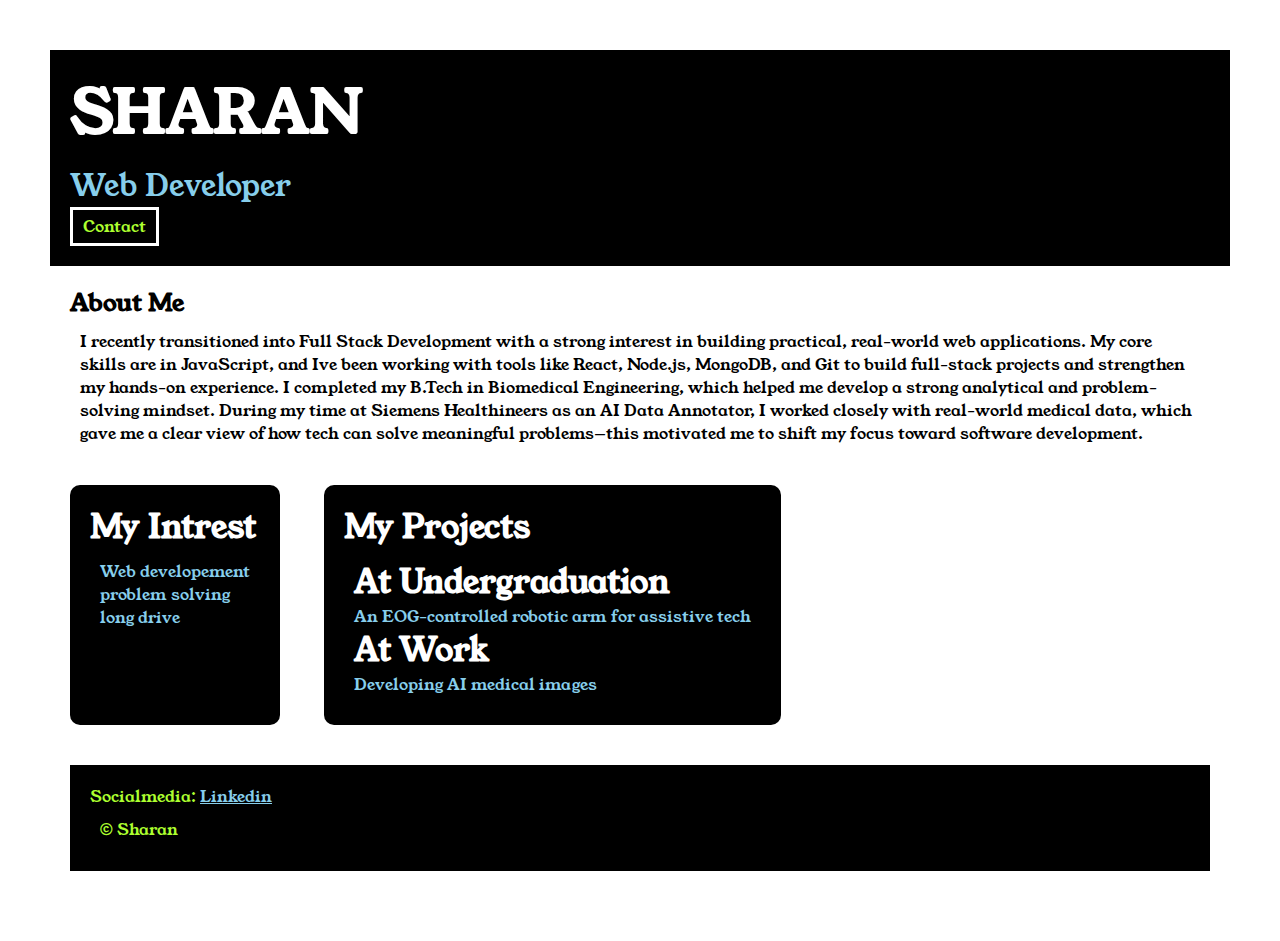
<file: index.html>
<!DOCTYPE html>

<html>

<head>
    <title>Portfolio</title>
    <link rel="stylesheet" href="style.css">
    <link rel="preconnect" href="https://fonts.googleapis.com">
    <link rel="preconnect" href="https://fonts.gstatic.com" crossorigin>
    <link href="https://fonts.googleapis.com/css2?family=Young+Serif&display=swap" rel="stylesheet">
</head>


<body>

    <div class="container">

        <div class="section-one">
            <h1 class="section-one__name">SHARAN</h1>
            <p class="section-one__role">Web Developer</p>
            <a class="section-one__contact" href="contact.html">Contact</a>
        </div>

        <div class="section-two">
            <h2 class="section-two__title">About Me</h2>
            <p class="section-two__desc">I recently transitioned into Full Stack Development with a strong interest in
                building practical, real-world web
                applications. My core skills are in JavaScript, and Ive been working with tools like React, Node.js,
                MongoDB,
                and Git to build full-stack projects and strengthen my hands-on experience.
                I completed my B.Tech in Biomedical Engineering, which helped me develop a strong analytical and
                problem-solving
                mindset. During my time at Siemens Healthineers as an AI Data Annotator, I worked closely with
                real-world
                medical data, which gave me a clear view of how tech can solve meaningful problems—this motivated me to
                shift my
                focus toward software development.</p>
        </div>
        <div class="section-three">
            <h1 class="section-three__title">My Intrest</h1>
            <ul class="section-three__desc">
                <li>Web developement</li>
                <li>problem solving</li>
                <li>long drive</li>
        </div>
        <div class="section-four">

            </ul>

            <h1 class="section-four__title">My Projects</h1>

            <ul class="section-four__desc">
                <li>

                    <h1>At Undergraduation</h1>
                    <p>An EOG-controlled robotic arm for assistive tech</p>
                </li>
                <li>
                    <h1>At Work</h1>
                    <p>Developing AI medical images</p>
                </li>
            </ul>
        </div>
        <div class="section-five">
            <p class="section-five__title">Socialmedia:
                <a href="https://www.linkedin.com/in/sharan-gv/">Linkedin</a>
            </p>
            <p class="section-four__desc">&copy; Sharan</p>
        </div>


    </div>
</body>

</html>
</file>
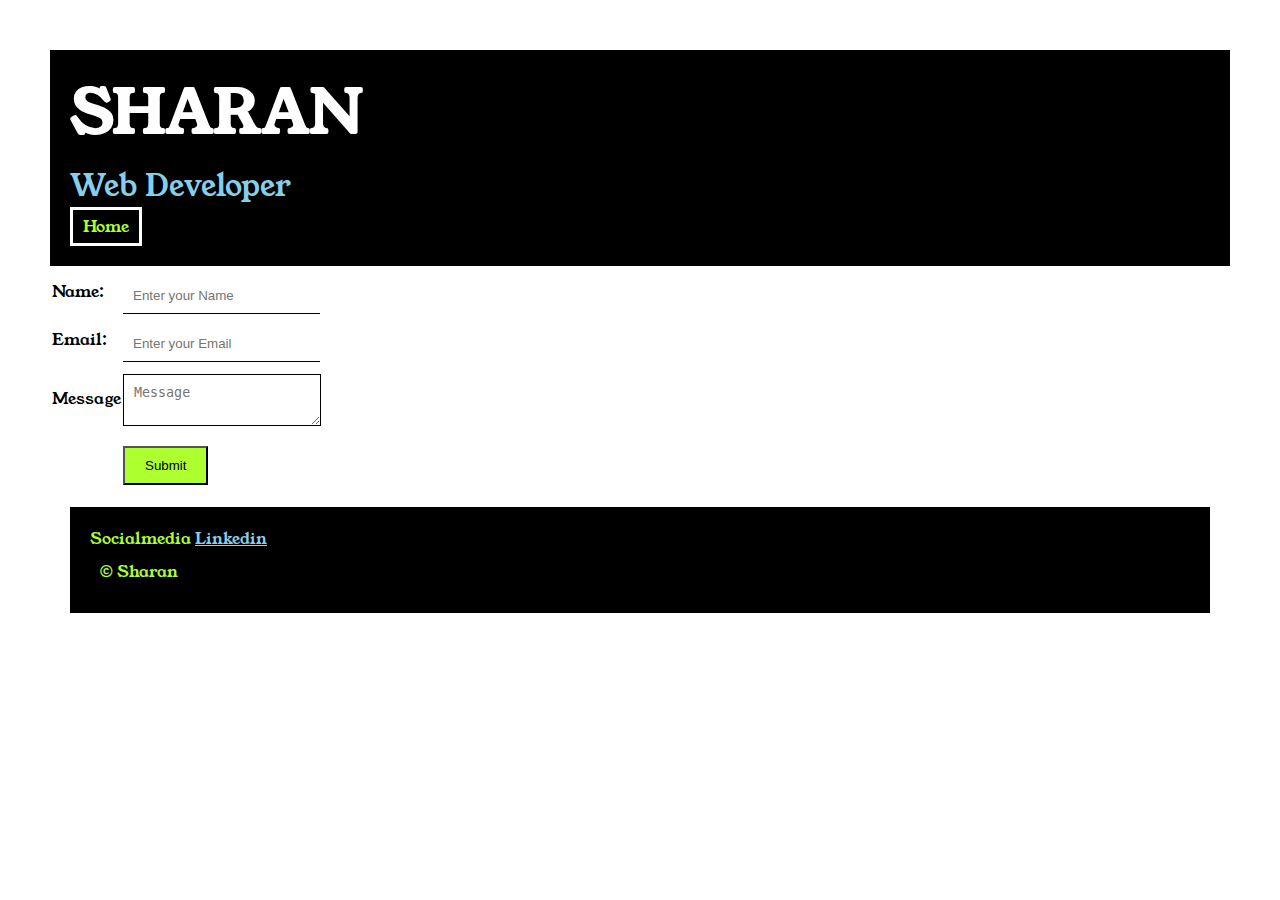
<file: contact.html>
<!DOCTYPE html>
<html lang="en">

<head>
    <meta charset="UTF-8">
    <meta name="viewport" content="width=device-width, initial-scale=1.0">
    <title>Contact</title>
    <link rel="stylesheet" href="style.css">
    <link rel="preconnect" href="https://fonts.googleapis.com">
    <link rel="preconnect" href="https://fonts.gstatic.com" crossorigin>
    <link href="https://fonts.googleapis.com/css2?family=Young+Serif&display=swap" rel="stylesheet">
</head>

<body>
    <div class="container">
        <div class="section-one">
            <h1 class="section-one__name">SHARAN</h1>
            <p class="section-one__role">Web Developer</p>
            <a class="section-one__contact" href="index.html">Home</a>
        </div>

        <div class="contact-form">
            <form>
                <table>
                    <tr>
                        <td>Name:</td>
                        <td><input type="text" placeholder="Enter your Name" class="contact-form__input"></td>
                    </tr>
                    <tr>
                        <td>Email:</td>
                        <td><input type="text" placeholder="Enter your Email" class="contact-form__input"></td>
                    </tr>
                    <tr>
                        <td>Message</td>
                        <td>
                            <textarea placeholder="Message" class="contact-form__textarea"></textarea>
                        </td>
                    <tr>
                    <tr>
                        <td></td>
                        <td><input type="submit" class="contact-form__Submit"></td>
                    </tr>
                </table>
            </form>
        </div>


        <div class="section-five">
            <p class="section-five__title">Socialmedia
                <a href="https://www.linkedin.com/in/sharan-gv/">Linkedin</a>
            </p>
            <p class="section-four__desc">&copy; Sharan</p>
        </div>
</body>

</html>
</file>
<file: style.css>
* {
    
   padding: 0%;
   margin: 0%;
}

body {
    font-family: "Young Serif", serif;
}

.container{
    padding: 50px
}

.section-one {
    background-color: black;
    color: white;
    padding: 20px;
}


.section-one__contact {
    background-color: black;
    color: greenyellow;
    border: solid white;
    text-decoration: none;
    padding-left: 10px;
    padding-right: 10px;
    padding-top: 5px;
    padding-bottom: 5px;
    display: inline-block;

}

.section-one__name {
    font-size: 60px;
}

.section-one__role {
    font-size: 30px;
    margin-top: 10px;
    color: skyblue;
}

.section-two,
.section-three,
.section-four,
.section-five {
    margin: 20px;
}

.section-two__desc,
.section-three__desc,
.section-four__desc,
.section-five__desc {
    margin: 10px;
}

.section-five {
    background-color: black;
    color: greenyellow;
    padding: 20px;
}

.section-five__title a {
    color: skyblue;
}

.section-three li,
.section-four li {
    list-style: none;
}

.section-three {
    background-color: black;
    color:white;
    padding: 20px;
    display: inline-block;
    height: 200px;
    border-radius: 10px;
    vertical-align: top;
}

.section-four {
    background-color: black;
    color: white;
    padding: 20px;
    display: inline-block;
    height: 200px;
    border-radius: 10px;
    vertical-align: top;
}

.section-four__desc p{
color:skyblue
}

.section-three__desc li{
    color: skyblue;
}

.contact-form{
    margin top: 20px;
}

.contact-form__input,.contact-form__textarea,.contact-form__Submit{
    margin-top: 10px;
}

.contact-form__input{
    padding: 10px;
    border: none;
    border-bottom: solid black 1px;
}

.contact-form__textarea{
    padding: 10px;
    border: none;
    border: solid black 1px;
}

.contact-form__Submit{
    padding-top: 10px;
    padding-bottom: 10px;
    padding-left: 20px;
    padding-right: 20px;
    background-color:greenyellow;
    color: black;
    
}
</file>
